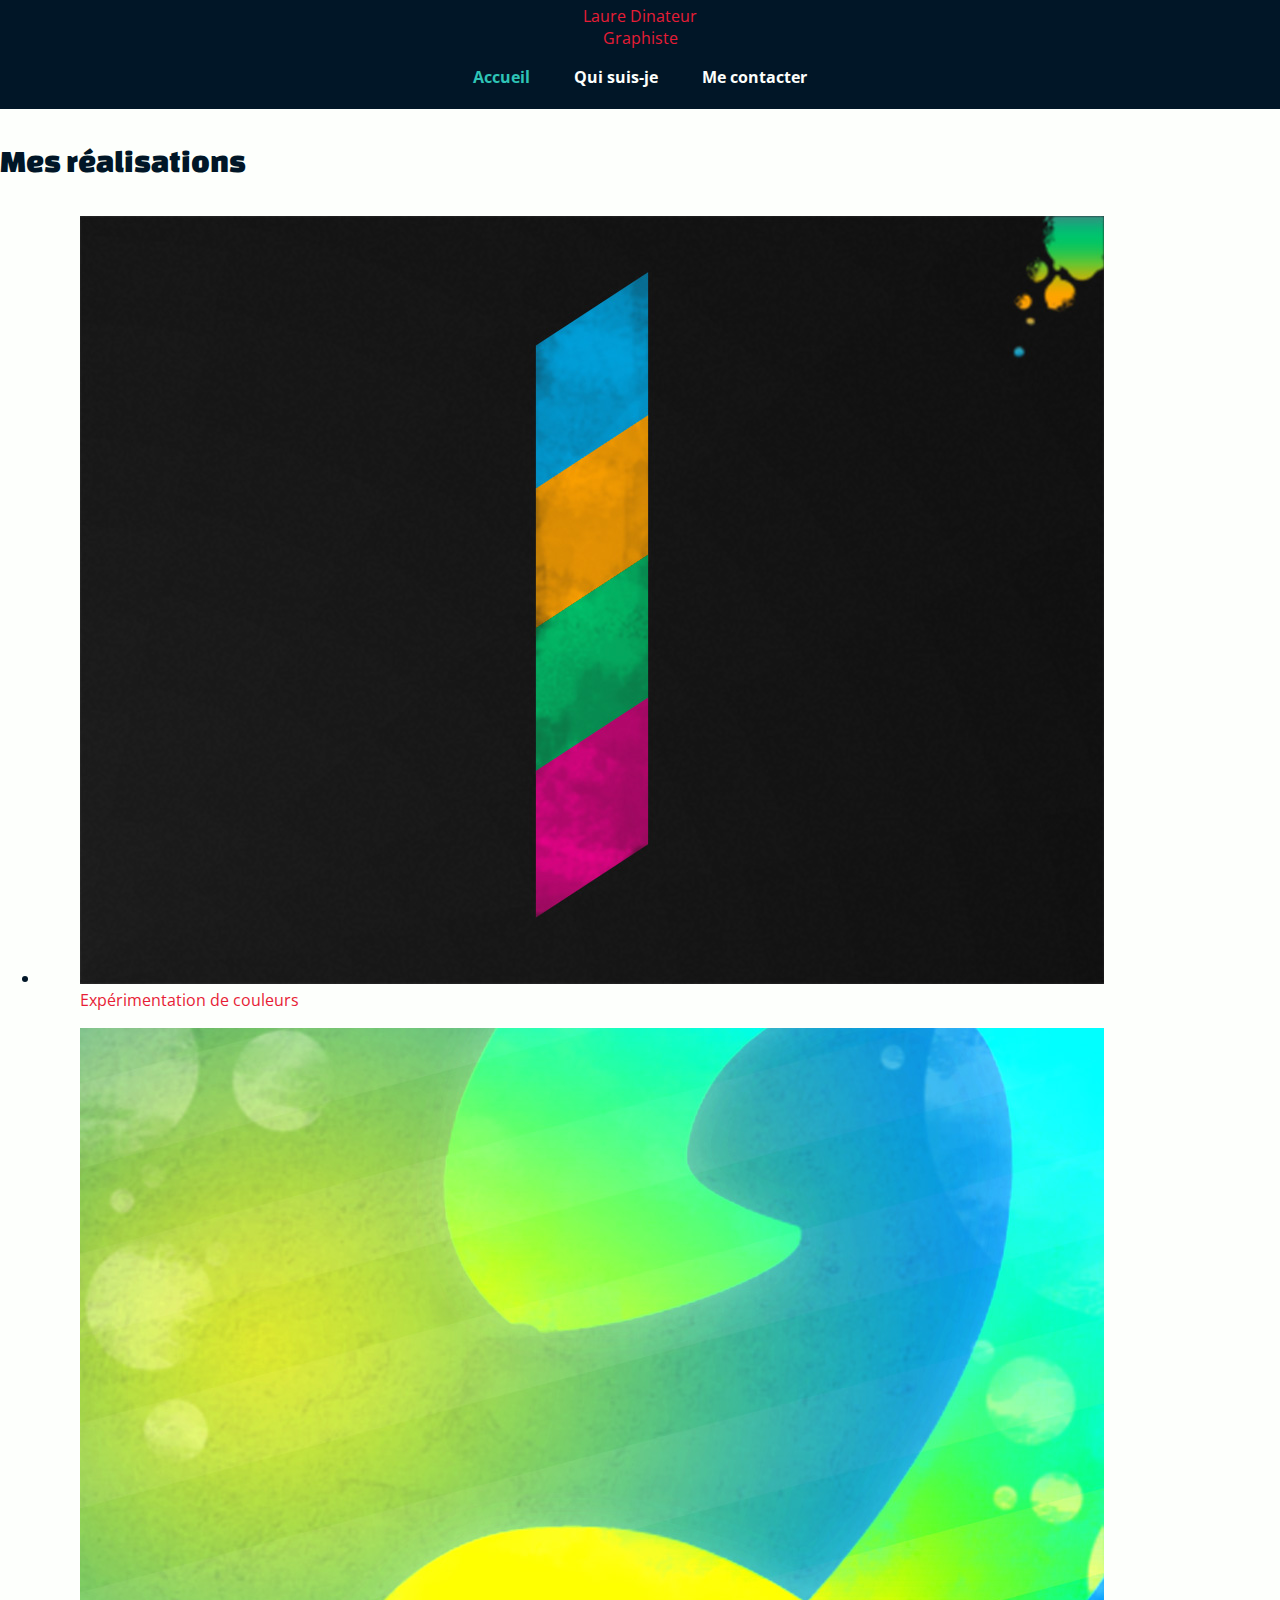
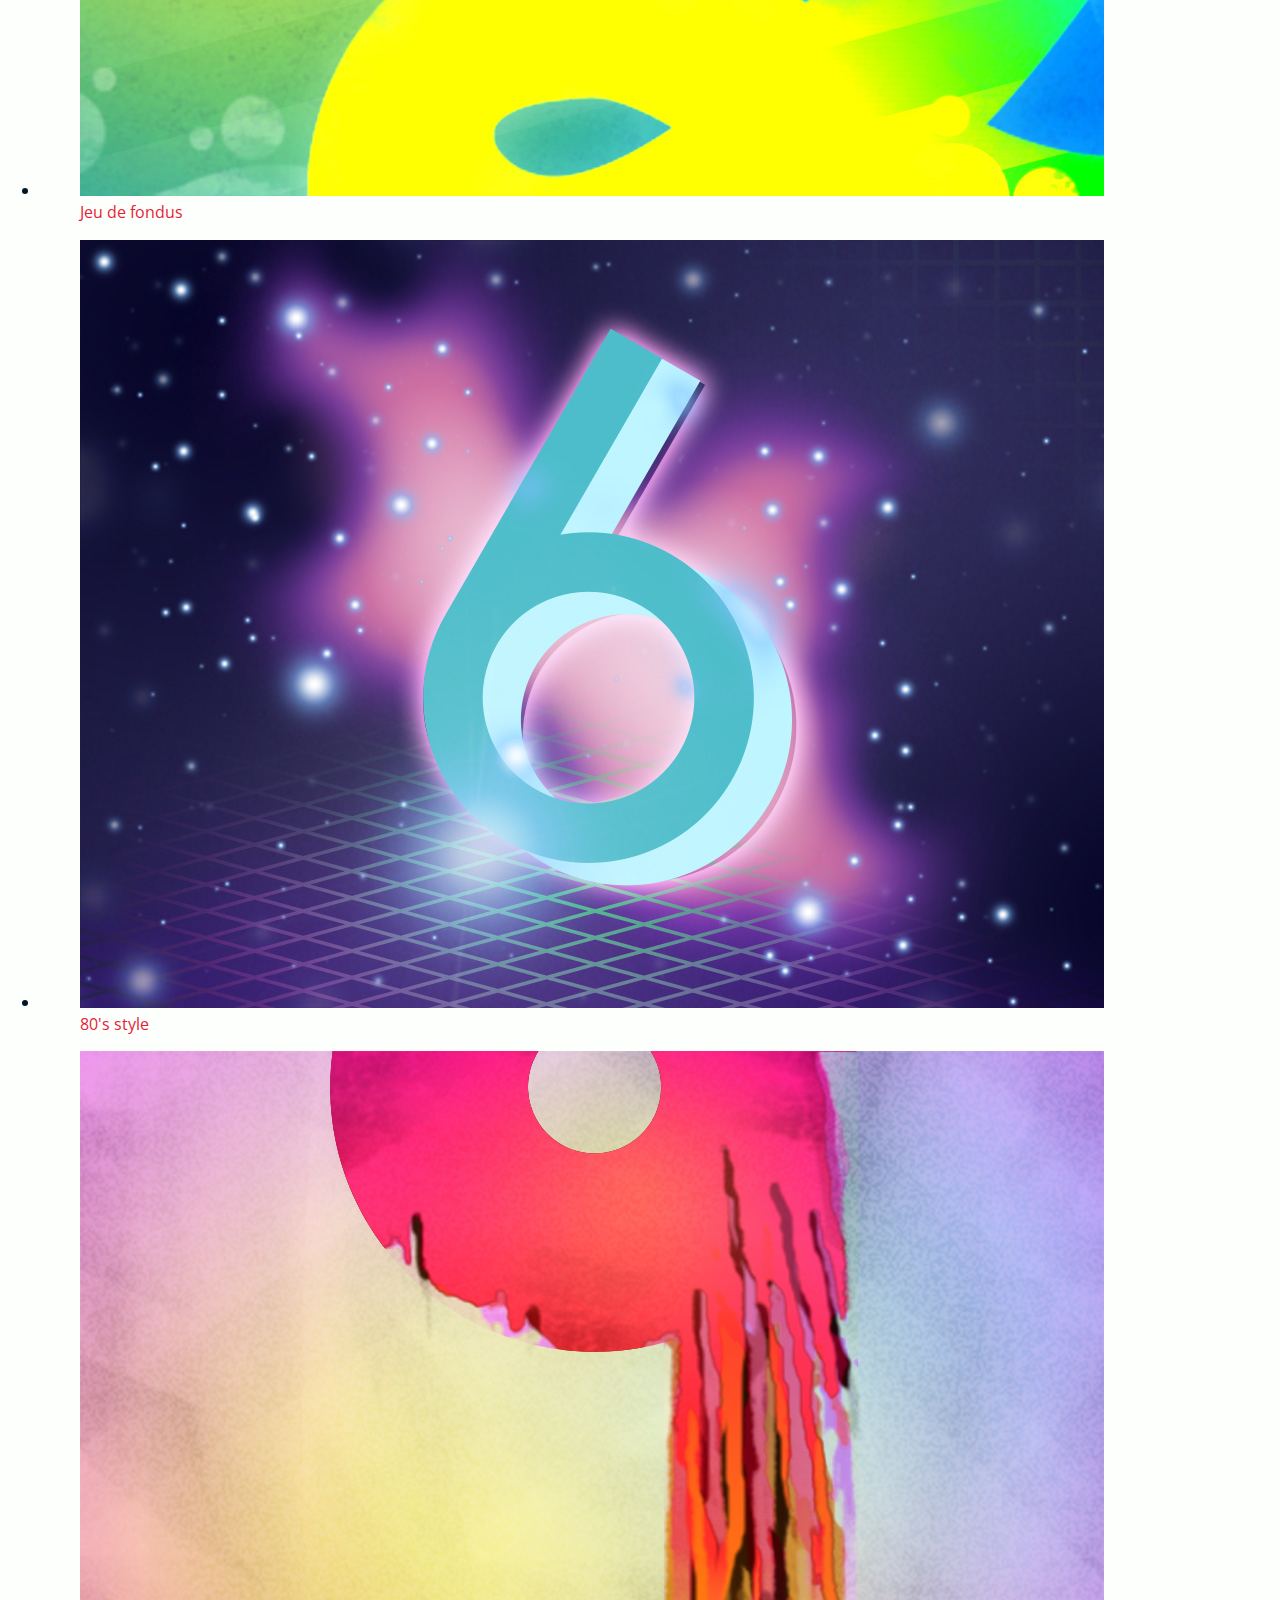
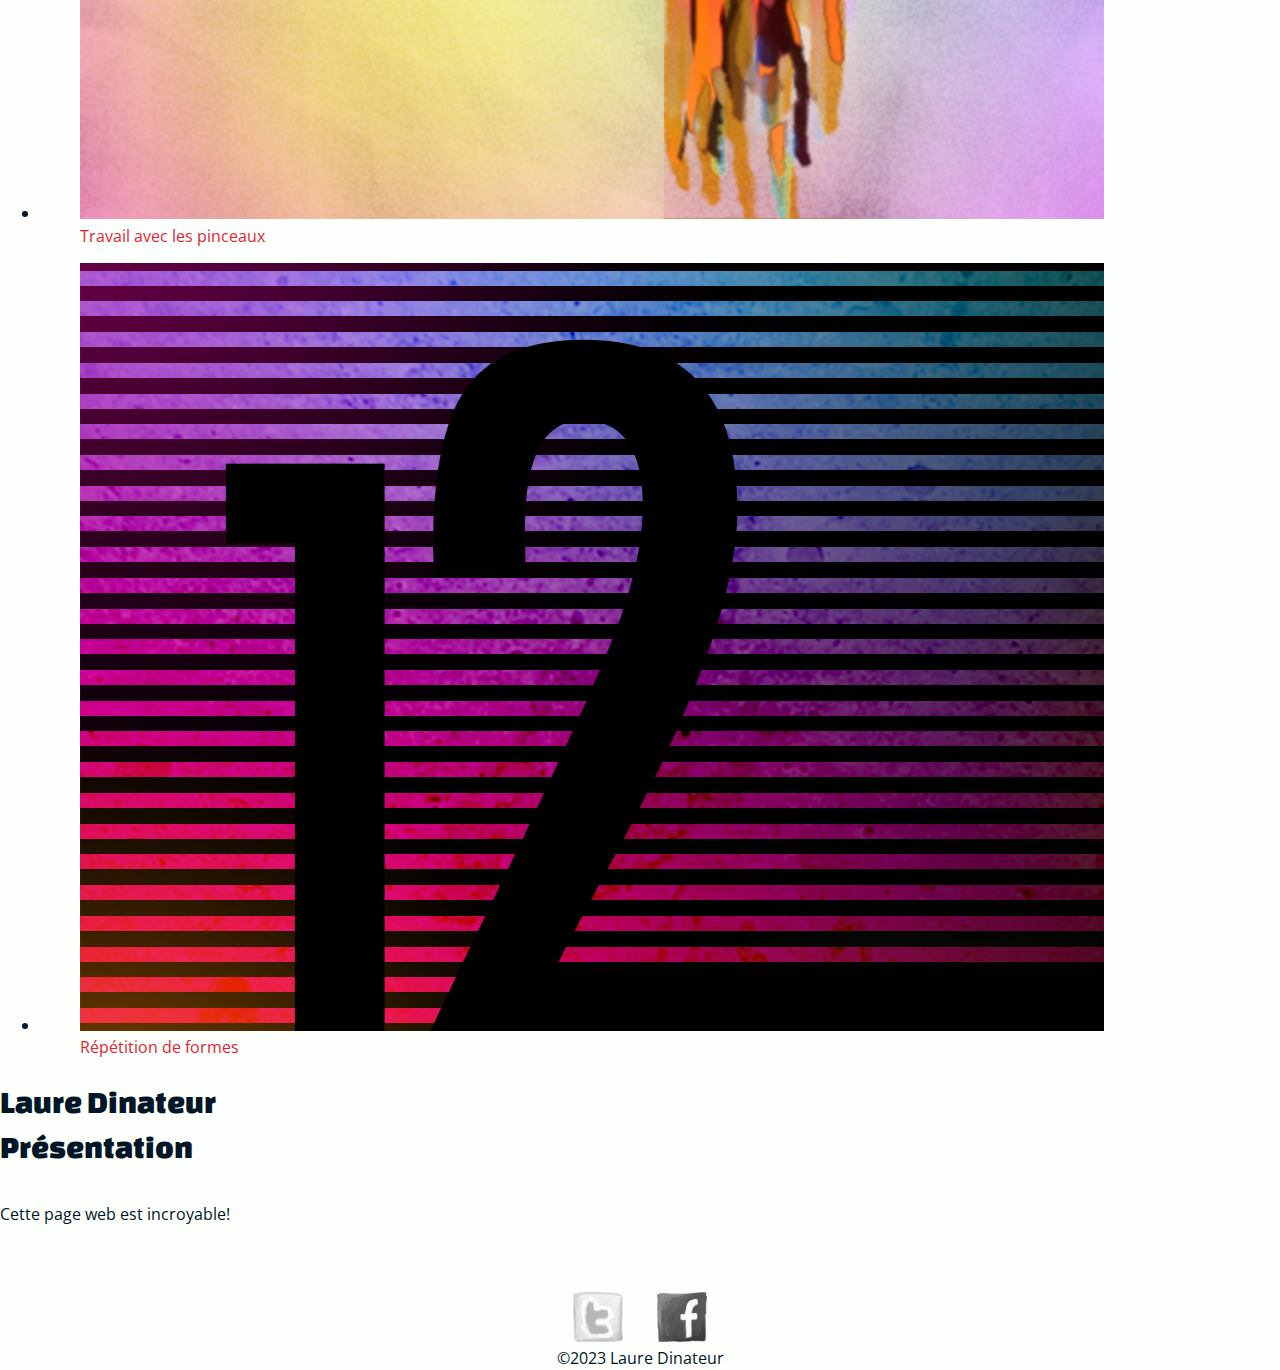
<file: index.html>
<!DOCTYPE html>
<html lang="fr">
<head>
    <!-- Encodage des caractères de la page -->
    <meta charset="utf-8">
    <!-- Ajuste la taille de la page aux différents appareils : pc, mobiles, tablettes -->
    <meta name="viewport" content="width=device-width, initial-scale=1, shrink-to-fit=no">
    <!-- Titre de la page. Visible dans l'onglet du navigateur -->

    <title>Accueil| Laure Dinateur - Graphiste</title>

    <title>Information| Laure Dinateur - Graphiste</title>

    <!-- Auteur -->
    <meta name="author" content="Luca Vandoni">
    <!-- Icône de base du site : FAVICON -->
    <link rel="icon" type="image/x-icon" href="img/favicon.ico">
    <link rel="stylesheet" href="css/css.css">
</head>
<body>
    <header>
        <a href="index.html">
            <div>Laure Dinateur</div>
            <div>Graphiste</div>
        </a>
        <nav>
            <ul>
                <li class="accueil"></li>
                <li><a class="actif" href="index.html">Accueil</a></li>
                <li><a href="information.html">Qui suis-je</a></li>
                <li><a href="contact.html">Me contacter</a></li>
            </ul>
        </nav>
    </header>
    <main>
        <!-- Titre principal (unique) de la page -->
        <h1>Mes réalisations</h1>
        <ul class="realisations">
            <li>
                <a href="img/numbers-01.jpg">
                    <figure>
                        <img src="img/numbers-01.jpg" alt="Tableau le chiffre 1">
                        <figcaption>Expérimentation de couleurs</figcaption>
                    </figure>
                </a>
            </li>
            <li>
                <a href="img/numbers-02.jpg">
                    <figure>
                        <img src="img/numbers-02.jpg" alt="Tableau le chiffre 2">
                        <figcaption>Jeu de fondus</figcaption>
                    </figure>
                </a>
            </li>
            <li>
                <a href="img/numbers-06.jpg">
                    <figure>
                        <img src="img/numbers-06.jpg" alt="Tableau le chiffre 6">
                        <figcaption>80's style</figcaption>
                    </figure>
                </a>
            </li>
            <li>
                <a href="img/numbers-09.jpg">
                    <figure>
                        <img src="img/numbers-09.jpg" alt="Tableau le chiffre 9">
                        <figcaption>Travail avec les pinceaux</figcaption>
                    </figure>
                </a>
            </li>
            <li>
                <a href="img/numbers-12.jpg">
                    <figure>
                        <img src="img/numbers-12.jpg" alt="Tableau le chiffre 12">
                        <figcaption>Répétition de formes</figcaption>
                    </figure>
                </a>
            </li>
        </ul>

        <h1>Laure Dinateur <br>
            Présentation
        </h1>

        <!-- Un paragraphe -->
        <p>Cette page web est incroyable!</p>
    </main>

    <footer>
        <ul>
            <li>
                <a href="https://twitter.com/lauredi">
                    <img src="img/twitter-draw.png" alt="voir mon twitter">
                </a>
            </li>
            <li>
                <a href="https://www.facebook.com/laure.dinateur">
                    <img src="img/facebook-draw.png" alt="voir mon facebook">
                </a>
            </li>
        </ul>
        <div>&copy;2023 Laure Dinateur</div>
    </footer>
</body>
</html>
</file>
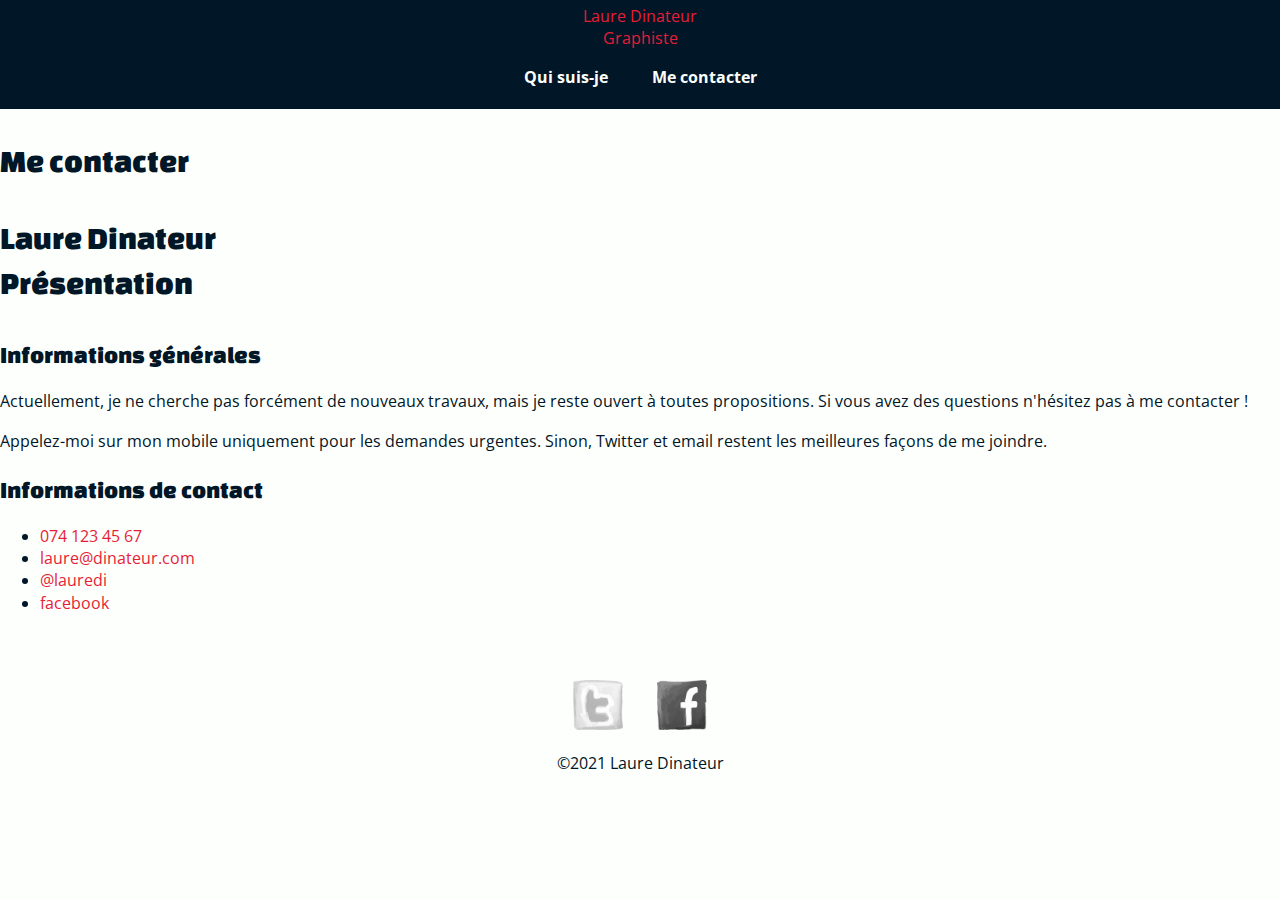
<file: contact.html>
<!DOCTYPE html>
<html lang="fr">
<head>
    <!-- Encodage des caractères de la page -->
    <meta charset="utf-8">
    <!-- Ajuste la taille de la page aux différents appareils : pc, mobiles, tablettes -->
    <meta name="viewport" content="width=device-width, initial-scale=1, shrink-to-fit=no">
    <!-- Titre de la page. Visible dans l'onglet du navigateur -->
    <title>Me contacter| Laure Dinateur - Graphiste</title>
    <title>Information| Laure Dinateur - Graphiste</title>
    <!-- Auteur -->
    <meta name="author" content="Luca Vandoni">
    <!-- Icône de base du site : FAVICON -->
    <link rel="icon" type="image/x-icon" href="img/favicon.ico">
    <link rel="stylesheet" href="css/css.css">
</head>
<body>
    <header>
        <a href="index.html">
            <div>Laure Dinateur</div>
            <div>Graphiste</div>
        </a>
        <nav>
            <ul>
                <li><a href="index.html">Accueil</a></li>
                <li><a href="information.html">Qui suis-je</a></li>
                <li><a href="contact.html">Me contacter</a></li>
            </ul>
        </nav>
    </header>
    <main>
        <!-- Titre principal (unique) de la page -->

        <h1>Me contacter</h1>

        <h1>Laure Dinateur <br>
            Présentation
        </h1>

        <section class="col1">
            <h2>Informations générales</h2>

            <p>Actuellement, je ne cherche pas forcément de nouveaux travaux,
                mais je reste ouvert à toutes propositions.
                Si vous avez des questions n'hésitez pas à me contacter !</p>

            <p>Appelez-moi sur mon mobile uniquement pour les demandes urgentes.
                Sinon, Twitter et email restent les meilleures
                façons de me joindre.</p>

        </section><section class="col2">

        <h2>Informations de contact</h2>

        <ul class="contact-info">
            <li>
                <a href="tel:0741234567">074 123 45 67</a>
            </li>
            <li>
                <a href="mailto:laure@dinateur.com">laure@dinateur.com</a>
            </li>
            <li>
                <a href="https://twitter.com/lauredi">@lauredi</a>
            </li>
            <li>
                <a href="https://www.facebook.com/laure.dinateur">facebook</a>
            </li>
        </ul>
    </section>
    </main>
    <!-- Pied de page du site -->
    <footer>
        <nav>
            <ul>
                <li>
                    <a href="https://twitter.com/lauredi">
                        <img src="img/twitter-draw.png" alt="Twitter">
                    </a>
                </li>
                <li>
                    <a href="https://www.facebook.com/laure.dinateur">
                        <img src="img/facebook-draw.png" alt="Facebook">
                    </a>
                </li>
            </ul>
        </nav>

        <div>&copy;2021 Laure Dinateur</div>
        <!-- Utiliser les HTML entities pour intégrer des caractères spéciaux à
        votre page comme le copyright : © => &copy;
        Référence : https://dev.w3.org/html5/html-author/charref
        -->
    </footer>
</body>
</html>
</file>
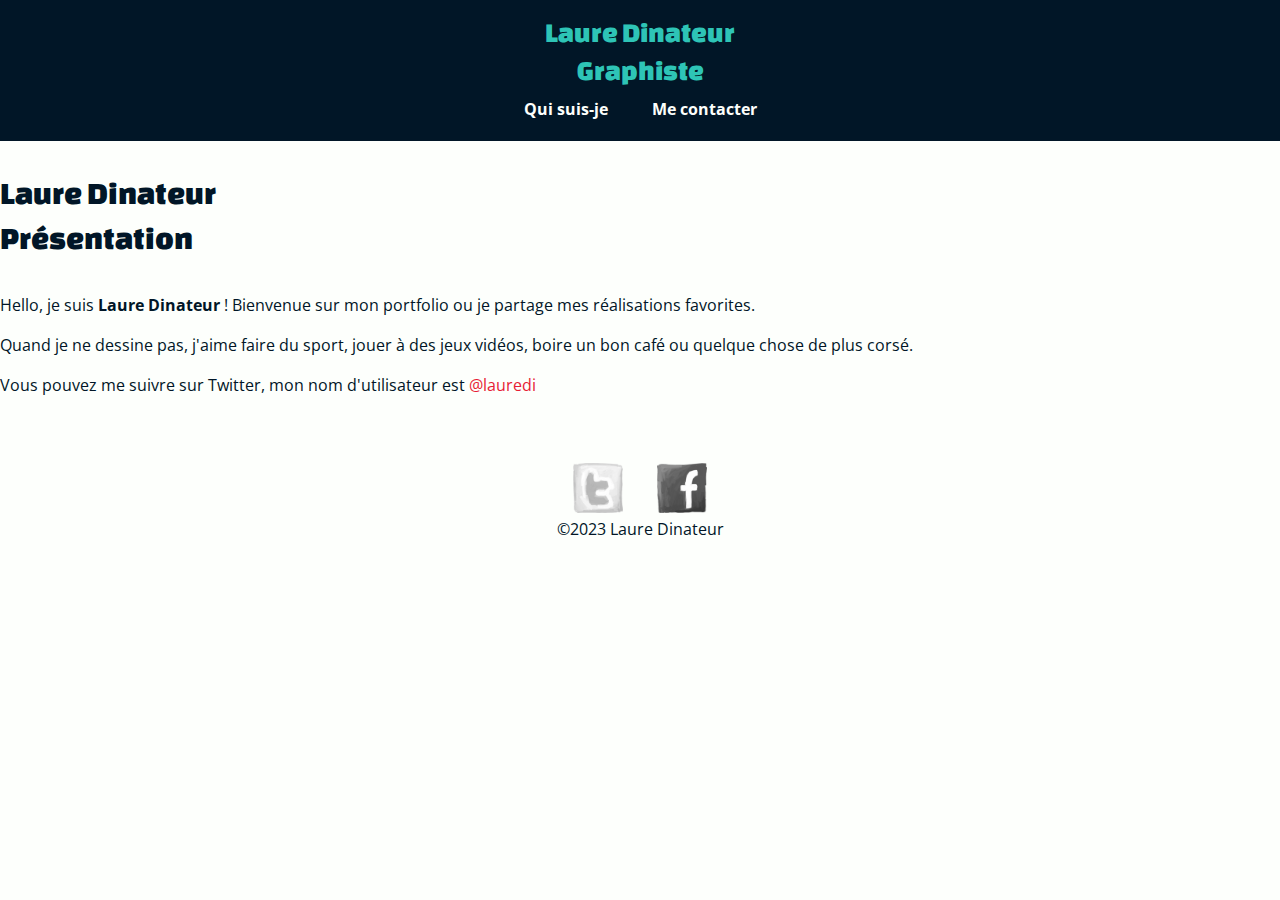
<file: information.html>
<!DOCTYPE html>
<html lang="fr">
<head>
    <!-- Encodage des caractères de la page -->
    <meta charset="utf-8">
    <!-- Ajuste la taille de la page aux différents appareils : pc, mobiles, tablettes -->
    <meta name="viewport" content="width=device-width, initial-scale=1, shrink-to-fit=no">
    <!-- Titre de la page. Visible dans l'onglet du navigateur -->
    <title>Information| Laure Dinateur - Graphiste</title>
    <!-- Auteur -->
    <meta name="author" content="Luca Vandoni">
    <!-- Icône de base du site : FAVICON -->
    <link rel="icon" type="image/x-icon" href="img/favicon.ico">
    <link rel="stylesheet" href="css/css.css">
</head>
<body>
    <header>
        <a href="index.html">
            <div class="nom">Laure Dinateur</div>
            <div class="metier">Graphiste</div>
        </a>
        <nav>
            <ul>
                <li><a href="index.html">Accueil</a></li>
                <li><a href="information.html">Qui suis-je</a></li>
                <li><a href="contact.html">Me contacter</a></li>
            </ul>
        </nav>
    </header>
    <main>
        <!-- Titre principal (unique) de la page -->
        <h1>Laure Dinateur <br>
            Présentation
        </h1>
        <!-- Un paragraphe -->
        <p> Hello, je suis <strong> Laure Dinateur</strong> ! Bienvenue sur mon portfolio ou
            je partage mes réalisations favorites.</p>
        <p>Quand je ne dessine pas, j'aime faire du sport, jouer à des jeux vidéos,
            boire un bon café ou quelque chose de plus corsé.</p>
        <p> Vous pouvez me suivre sur Twitter, mon nom
            d'utilisateur est <a href="https://twitter.com/lauredi" target="_blank"> @lauredi </a> </p>

    </main>
    <footer>
        <ul>
            <li>
                <a href="https://twitter.com/lauredi">
                <img src="img/twitter-draw.png" alt="voir mon twitter">
                </a>
            </li>
            <li>
                <a href="https://www.facebook.com/laure.dinateur">
                    <img src="img/facebook-draw.png" alt="voir mon facebook">
                </a>
            </li>
        </ul>
        <div>&copy;2023 Laure Dinateur</div>
    </footer>

</body>

</html>
</file>
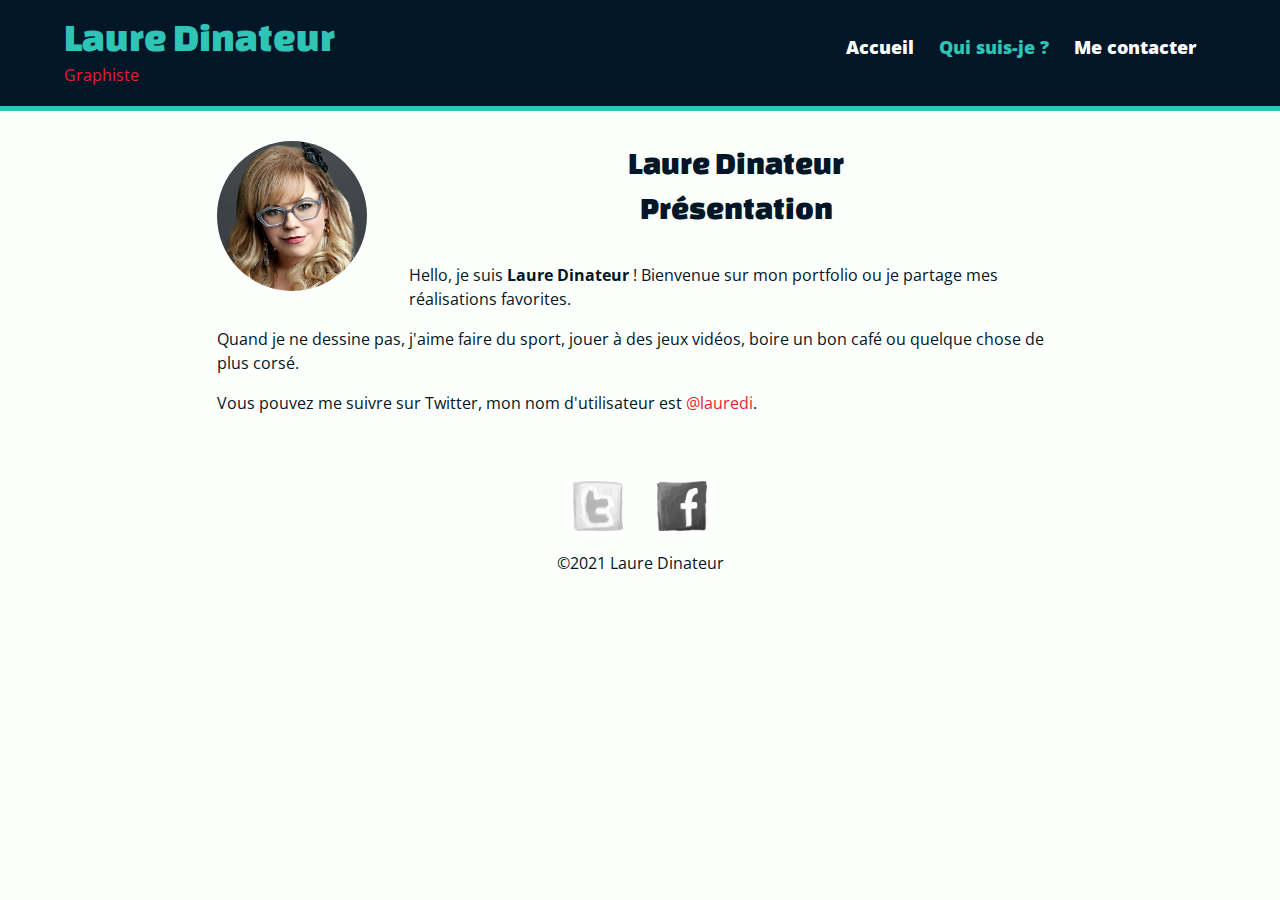
<file: informations.html>
<!DOCTYPE html>
<html lang="fr"> <!-- Ne pas oublier de préciser la langue -->
<head>
    <!-- Encodage des caractères de la page -->
    <meta charset="UTF-8">

    <!-- viewport - Ajuste la taille de la page aux différents appareils : pc, mobiles, tablettes -->
    <meta name="viewport" content="width=device-width, initial-scale=1.0">

    <!-- Titre de la page. Visible dans l'onglet du navigateur -->
    <title>Informations | Laure Dinateur | Graphiste</title>

    <!-- Auteur -->
    <meta name="author" content="Laure Dinateur">

    <!-- Description de la page -->
    <meta name="description" content="Présentation de Laure Dinateur graphiste à Delémont" />

    <!-- Styles -->
    <!-- Reset CSS redéfinit le style de toutes les balises  HTML -->
    <link rel="stylesheet" href="css/normalize.css">
    <!-- Feuille de style principale du site -->
    <link rel="stylesheet" href="css/main.css">
    <!-- Feuille de style contenant les adaptations pour les différents tailles d'écran -->
    <link rel="stylesheet" href="css/responsive.css">

    <!-- Icône de base du site : FAVICON -->
    <link rel="icon" type="image/x-icon" href="favicon.ico" sizes="16x16">
</head>
<body class="page-infos">
<!-- Astuce : ajouter un class page-xxx à <body> afin de différencier les pages en CSS -->

<!-- Entête du site -->
<header>
    <!-- Logo du site -->
    <a class="logo" href="index.html">
        <div class="nom">Laure Dinateur</div>
        <div class="metier">Graphiste</div>
    </a><nav><!-- Menu de navigation -->
        <ul>
            <li>
                <a href="index.html">Accueil</a>
            </li>
            <li>
                <!-- Lien actif : On ajoute la classe .actif au lien
                représentant la page actuelle -->
                <a class="actif" href="informations.html">Qui suis-je ?</a>
            </li>
            <li>
                <a href="contact.html">Me contacter</a>
            </li>
        </ul>
    </nav>
</header>
<!--
Contenu principal du site

Si l'élément <main> existe, Google se concentrera sur son contenu pour le
référencement et oubliera le reste de votre site. TRES IMPORTANT !!!
-->
<main>


    <img class="profile-photo"
         src="img/laure-dinateur-graphiste.jpg"
         alt="Photo de Laure Dinateur"
    >    <!-- Ne pas oublier le texte alternatif ALT des images -->

    <!-- Titre principal du site, il ne doit y en avoir qu'un dans la page et
         il faut le placer dans <main> -->
    <h1>
        Laure Dinateur <br>
        Présentation
    </h1>

    <p>Hello, je suis <strong>Laure Dinateur</strong> !
        Bienvenue sur mon portfolio ou je partage
        mes réalisations favorites.</p>

    <p>Quand je ne dessine pas, j'aime faire du sport, jouer à des jeux vidéos,
        boire un bon café ou quelque chose de plus corsé.</p>

    <p>Vous pouvez me suivre sur Twitter, mon nom d'utilisateur est
        <a href="https://twitter.com/lauredi">@lauredi</a>.</p>
</main>
<!-- Pied de page du site -->
<footer>
    <nav>
        <ul>
            <li>
                <a href="https://twitter.com/lauredi">
                    <img src="img/twitter-draw.png" alt="Twitter">
                </a>
            </li>
            <li>
                <a href="https://www.facebook.com/laure.dinateur">
                    <img src="img/facebook-draw.png" alt="Facebook">
                </a>
            </li>
        </ul>
    </nav>

    <div>&copy;2021 Laure Dinateur</div>
    <!-- Utiliser les HTML entities pour intégrer des caractères spéciaux à
    votre page comme le copyright : © => &copy;
    Référence : https://dev.w3.org/html5/html-author/charref
    -->
</footer>
</body>
</html>
</file>
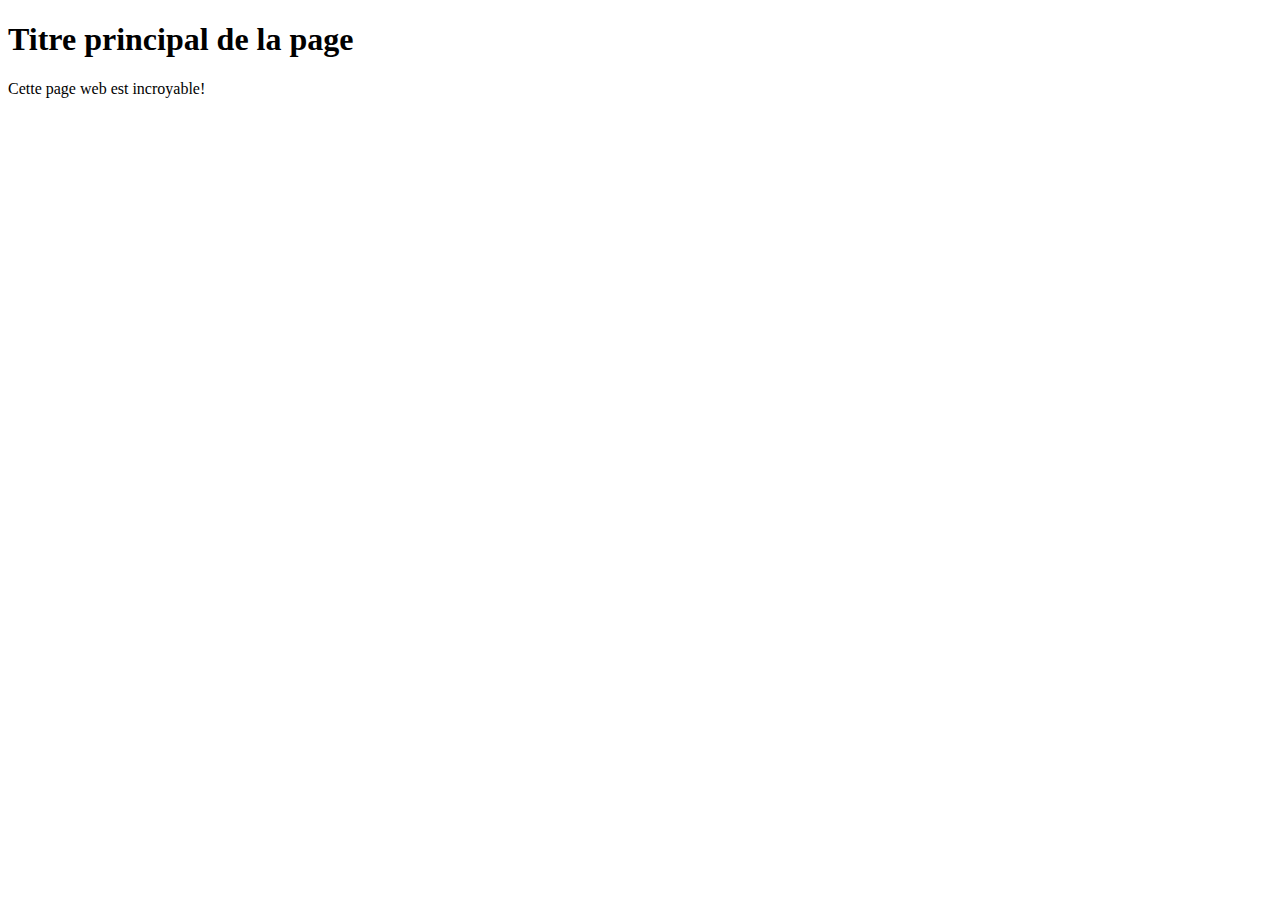
<file: _sources/base.html>
<!DOCTYPE html>
<html lang="fr">
<head>
    <!-- Encodage des caractères de la page -->
    <meta charset="utf-8">
    <!-- Ajuste la taille de la page aux différents appareils : pc, mobiles, tablettes -->
    <meta name="viewport" content="width=device-width, initial-scale=1, shrink-to-fit=no">
    <!-- Titre de la page. Visible dans l'onglet du navigateur -->
    <title>Titre de la page | nom du site</title>
    <!-- Auteur -->
    <meta name="author" content="Steve Fallet">
    <!-- Icône de base du site : FAVICON -->
    <link rel="icon" type="image/x-icon" href="favicon.ico">
</head>
<body>
<header> </header>
    <!-- Titre principal (unique) de la page -->
	<h1>Titre principal de la page</h1>
    <!-- Un paragraphe -->
    <p>Cette page web est incroyable!</p>
</body>

</html>
</file>
<file: css/css.css>
/* open-sans-regular - latin */
@font-face {
    font-display: swap; /* Check https://developer.mozilla.org/en-US/docs/Web/CSS/@font-face/font-display for other options. */
    font-family: 'Open Sans';
    font-style: normal;
    font-weight: 400;
    src: url('../fonts/open-sans-v36-latin-regular.woff2') format('woff2'); /* Chrome 36+, Opera 23+, Firefox 39+, Safari 12+, iOS 10+ */
}

/* open-sans-italic - latin */
@font-face {
    font-display: swap; /* Check https://developer.mozilla.org/en-US/docs/Web/CSS/@font-face/font-display for other options. */
    font-family: 'Open Sans';
    font-style: italic;
    font-weight: 400;
    src: url('../fonts/open-sans-v36-latin-italic.woff2') format('woff2'); /* Chrome 36+, Opera 23+, Firefox 39+, Safari 12+, iOS 10+ */
}

/* open-sans-700 - latin */
@font-face {
    font-display: swap; /* Check https://developer.mozilla.org/en-US/docs/Web/CSS/@font-face/font-display for other options. */
    font-family: 'Open Sans';
    font-style: normal;
    font-weight: 700;
    src: url('../fonts/open-sans-v36-latin-700.woff2') format('woff2'); /* Chrome 36+, Opera 23+, Firefox 39+, Safari 12+, iOS 10+ */
}
/* changa-one-regular - latin */
@font-face {
    font-display: swap; /* Check https://developer.mozilla.org/en-US/docs/Web/CSS/@font-face/font-display for other options. */
    font-family: 'Changa One';
    font-style: normal;
    font-weight: 400;
    src: url('../fonts/changa-one-v20-latin-regular.woff2') format('woff2'); /* Chrome 36+, Opera 23+, Firefox 39+, Safari 12+, iOS 10+ */
}

* {
    box-sizing: border-box;
}

body {
    font-family: 'Open Sans',Arial, sans-serif;
    font-weight: 400;
    font-size: 1rem;
    line-height: 1.4;
    color: #011627;
    background-color:#fdfffc;
    margin: 0;
}

img {
    max-width: 100%;
    height: auto;
    width: auto;
}

a {
    color: #e71d36;
    text-decoration: none;
}

h1,
h2,
h3{
    font-family: "Changa One",sans-serif;

    font-weight: 400;
}
h1{
    font-size: 2rem;
    margin-bottom: 1em;
}
h2{
    font-size: 1.5rem;
    margin-bottom: .75em;
}
p{
    line-height: 1.5;
}

/*****************************
       Entête de page
 ******************************/

header{
    background-color: #011627;
    padding: 5px;
    margin-bottom: 30px;
    text-align: center;

}

header .nom,
header .metier {
    color: #2ec4b6;
    font-family: "Changa One", cursive  ;
    font-weight: 400;
    font-size: 1.75em;
    margin: 1rem 0;
    line-height: 0.8;

}

header.métier{
    font-size: 1em;
    color: #e71d36;
    margin: -5px 0 0;
}

/* nave menu */

 header nav ul{
    padding: 0;
    display:flex;
    gap: 1.5em;
    justify-content: center;
}
header nav ul li {
    display: inline-block;
}

 header nav a,
 header nav a:visited{
     font-weight: bold;
     padding: 15px 10px;
     color: #fdfffc;
 }
header nav a.actif,
header nav a:hover{

    color: #2ec4b6;
}
header nav li:first-of-type{
    display: none  ;
}

/***********************
******** FOOTER ********
************************/

footer {
    text-align: center;
    padding: 50px 0 0; /* 50px en haut */
}

footer nav {
    margin-bottom: 1rem;
}

footer ul {
    list-style: none;
    padding: 0;
    margin: 0;
}

footer ul li {
    display: inline-block;
}

footer ul li img {
    width: 50px;
    height: 50px;
    margin: 0 15px;

    -webkit-filter: grayscale(1);
    filter: grayscale(1);

    -webkit-transition: -webkit-filter 500ms linear;
    transition: filter 500ms linear;
}

footer ul li img:hover {
    -webkit-filter: grayscale(0);
    filter: grayscale(0);
}

.page-contact .contact-info {
    list-style: none;
    padding: 0;
    margin: 0 0 0 10px;
}

.page-contact .contact-info li {
    margin-bottom: .5em;
}

.page-contact .contact-info li a {
    background-repeat: no-repeat;
    background-size: 20px 20px;
    background-position: 0 2px;

    padding: 0 0 0 30px;
}
img {
    max-width: 100%; /* Empêche le débordement des images */
    height: auto; /* Règle problème des tailles saisies en HTML */
    width: auto;
}
</file>
<file: css/main.css>
/***************************
 ********* POLICES *********
 **************************/

/* changa-one-regular - latin */
@font-face {
    font-family: 'Changa One';
    font-style: normal;
    font-weight: 400;
    src: url('../fonts/changa-one-v13-latin-regular.eot'); /* IE9 Compat Modes */
    src: local(''),
    url('../fonts/changa-one-v13-latin-regular.eot?#iefix') format('embedded-opentype'), /* IE6-IE8 */
    url('../fonts/changa-one-v13-latin-regular.woff2') format('woff2'), /* Super Modern Browsers */
    url('../fonts/changa-one-v13-latin-regular.woff') format('woff'), /* Modern Browsers */
    url('../fonts/changa-one-v13-latin-regular.ttf') format('truetype'), /* Safari, Android, iOS */
    url('../fonts/changa-one-v13-latin-regular.svg#ChangaOne') format('svg'); /* Legacy iOS */
}

/* open-sans-regular - latin */
@font-face {
    font-family: 'Open Sans';
    font-style: normal;
    font-weight: 400;
    src: url('../fonts/open-sans-v27-latin-regular.eot'); /* IE9 Compat Modes */
    src: local(''),
    url('../fonts/open-sans-v27-latin-regular.eot?#iefix') format('embedded-opentype'), /* IE6-IE8 */
    url('../fonts/open-sans-v27-latin-regular.woff2') format('woff2'), /* Super Modern Browsers */
    url('../fonts/open-sans-v27-latin-regular.woff') format('woff'), /* Modern Browsers */
    url('../fonts/open-sans-v27-latin-regular.ttf') format('truetype'), /* Safari, Android, iOS */
    url('../fonts/open-sans-v27-latin-regular.svg#OpenSans') format('svg'); /* Legacy iOS */
}

/* open-sans-700 - latin */
@font-face {
    font-family: 'Open Sans';
    font-style: normal;
    font-weight: 700;
    src: url('../fonts/open-sans-v27-latin-700.eot'); /* IE9 Compat Modes */
    src: local(''),
    url('../fonts/open-sans-v27-latin-700.eot?#iefix') format('embedded-opentype'), /* IE6-IE8 */
    url('../fonts/open-sans-v27-latin-700.woff2') format('woff2'), /* Super Modern Browsers */
    url('../fonts/open-sans-v27-latin-700.woff') format('woff'), /* Modern Browsers */
    url('../fonts/open-sans-v27-latin-700.ttf') format('truetype'), /* Safari, Android, iOS */
    url('../fonts/open-sans-v27-latin-700.svg#OpenSans') format('svg'); /* Legacy iOS */
}

/* open-sans-800 - latin */
@font-face {
    font-family: 'Open Sans';
    font-style: normal;
    font-weight: 800;
    src: url('../fonts/open-sans-v27-latin-800.eot'); /* IE9 Compat Modes */
    src: local(''),
    url('../fonts/open-sans-v27-latin-800.eot?#iefix') format('embedded-opentype'), /* IE6-IE8 */
    url('../fonts/open-sans-v27-latin-800.woff2') format('woff2'), /* Super Modern Browsers */
    url('../fonts/open-sans-v27-latin-800.woff') format('woff'), /* Modern Browsers */
    url('../fonts/open-sans-v27-latin-800.ttf') format('truetype'), /* Safari, Android, iOS */
    url('../fonts/open-sans-v27-latin-800.svg#OpenSans') format('svg'); /* Legacy iOS */
}

/* open-sans-italic - latin */
@font-face {
    font-family: 'Open Sans';
    font-style: italic;
    font-weight: 400;
    src: url('../fonts/open-sans-v27-latin-italic.eot'); /* IE9 Compat Modes */
    src: local(''),
    url('../fonts/open-sans-v27-latin-italic.eot?#iefix') format('embedded-opentype'), /* IE6-IE8 */
    url('../fonts/open-sans-v27-latin-italic.woff2') format('woff2'), /* Super Modern Browsers */
    url('../fonts/open-sans-v27-latin-italic.woff') format('woff'), /* Modern Browsers */
    url('../fonts/open-sans-v27-latin-italic.ttf') format('truetype'), /* Safari, Android, iOS */
    url('../fonts/open-sans-v27-latin-italic.svg#OpenSans') format('svg'); /* Legacy iOS */
}

/* open-sans-700italic - latin */
@font-face {
    font-family: 'Open Sans';
    font-style: italic;
    font-weight: 700;
    src: url('../fonts/open-sans-v27-latin-700italic.eot'); /* IE9 Compat Modes */
    src: local(''),
    url('../fonts/open-sans-v27-latin-700italic.eot?#iefix') format('embedded-opentype'), /* IE6-IE8 */
    url('../fonts/open-sans-v27-latin-700italic.woff2') format('woff2'), /* Super Modern Browsers */
    url('../fonts/open-sans-v27-latin-700italic.woff') format('woff'), /* Modern Browsers */
    url('../fonts/open-sans-v27-latin-700italic.ttf') format('truetype'), /* Safari, Android, iOS */
    url('../fonts/open-sans-v27-latin-700italic.svg#OpenSans') format('svg'); /* Legacy iOS */
}



/************************
******** GENERAL ********
************************/

/* Palette des couleurs :  https://coolors.co/e7e9eb-fdfffc-2ec4b6-e71d36-011627 */

* {
    box-sizing: border-box;
}

/* Couleur et polices de base du site */
body {
    background-color: #fdfffc ;
    color: #011627;
    font-family: 'Open Sans', sans-serif; /* Ne pas oublier de terminer avec une police générique */
    font-size: 1rem; /* = 1 x 16px */
    font-weight: 400;
    line-height: 1.4;
}

/* Police des titres */
h1, h2, h3, h4, h5, h6, .nom {
    font-family: 'Changa One', cursive;
    font-weight: 400; /* Pas oublier de préciser l'épaisseur */
}

h1 {
    font-size: 2rem;
    margin: 0 0 1em;
}

h2 {
    font-size: 1.5rem;
    margin: 0 0 .75em;
}

p {
    line-height: 1.5;
}

a {
    color: #e71d36;
    text-decoration: none;
}

img {
    max-width: 100%; /* Empêche le débordement des images */
    height: auto; /* Règle problème des tailles saisies en HTML */
    width: auto;
}

/***********************
******** HEADER ********
***********************/

header {
    text-align: center;
    background-color: #011627;
    padding: 5px 0 0 0;
    margin: 0 0 30px 0;
}

header .logo {
    margin: 0;
}

header .nom {
    font-family: 'Changa One', cursive;
    font-weight: 400;
    color: #2ec4b6;
    font-size: 1.75rem;
    margin: 1rem 0;
    line-height: 0.8;
}

header .metier {
    margin: -5px 0 0; /*-5px haut 0 g/d 0 bas */
}

/***********************
******** NAV MENU ******
************************/
header nav {
    padding: 10px 0;
    margin: 20px 0 0;
}

header nav ul {
    list-style: none;
    margin: 0 10px;
    padding: 0;
}

header nav ul li {
    display: inline-block;
}

header nav li.accueil {
    display: none;
}

header nav a,
header nav a:visited {
    color: #fdfffc;
    padding: 15px 10px;
    font-weight: 800;
}

header nav a.actif,
header nav a:hover {
    color: #2ec4b6;
}



/***********************
******** MAIN ********
************************/

main {
    margin: 0 5%;
}

/***********************
******** FOOTER ********
************************/

footer {
    text-align: center;
    padding: 50px 0 0; /* 50px en haut */
}

footer nav {
    margin-bottom: 1rem;
}

footer ul {
    list-style: none;
    padding: 0;
    margin: 0;
}

footer ul li {
    display: inline-block;
}

footer ul li img {
    width: 50px;
    height: 50px;
    margin: 0 15px;

    -webkit-filter: grayscale(1);
    filter: grayscale(1);

    -webkit-transition: -webkit-filter 500ms linear;
    transition: filter 500ms linear;
}

footer ul li img:hover {
    -webkit-filter: grayscale(0);
    filter: grayscale(0);
}

/***********************
****** PAGE INDEX ******
************************/

.page-index .realisations {
    /* FLEXBOX : https://css-tricks.com/snippets/css/a-guide-to-flexbox/ */
    display: flex; /* Indique que l'élément est un container Flexbox */
    flex-direction: row; /* Les éléments s'affiche sur la même ligne */
    flex-wrap: wrap; /* Les éléments peuvent s'afficher sur la ligne suivante si pas assez de place */
    justify-content: space-between; /* L'espace libre dans la ligne est redistribué entre les éléments */
    align-items: flex-start; /* Alignement vertical sur le haut des éléments */

    list-style-type: none; /* suppression des puces */
    margin: 0;
    padding: 0;
}

.page-index .realisations li {
    flex-basis: 50%; /* Taille de base pour les éléments du container flex */
    flex-grow: 2;
    margin: 0;
    padding: 1rem 2.5%;
}

.page-index .realisations li a {
    color: #011627;
}

.page-index .realisations figure {
    margin: 0;
    background-color: #e7e9eb;
}

.page-index .realisations figcaption {
    padding: 10px;
    font-size: 1rem;
}

/***********************
****** PAGE INFOS ******
************************/

.page-infos .profile-photo {
    display: block;
    max-width: 150px;
    margin: 0 auto 30px;
    border-radius: 50%;
}

.page-infos h1 {
    text-align: center;
}

/***********************
****** PAGE CONTACT ****
************************/

.page-contact .contact-info {
    list-style: none;
    padding: 0;
    margin: 0 0 0 10px;
}

.page-contact .contact-info li {
    margin-bottom: .5em;
}

.page-contact .contact-info li a {
    background-repeat: no-repeat;
    background-size: 20px 20px;
    background-position: 0 2px;

    padding: 0 0 0 30px;
}

/*
Sélecteur d'attribut CSS
http://www.w3schools.com/css/css_attribute_selectors.asp
    - commence par   ^=
    - contient       *=
    - se termine par $=
*/

.page-contact .contact-info li a[href^="tel"] {
    background-image: url('../img/phone.png');
}

.page-contact .contact-info li a[href^="mailto"] {
    background-image: url('../img/mail.png');
}

.page-contact .contact-info li a[href*="twitter"] {
    background-image: url('../img/twitter.png');
}

.page-contact .contact-info li a[href*="facebook"] {
    background-image: url('../img/facebook.png');
}
</file>
<file: css/responsive.css>
/* Pour les écrans >= 480px */
@media only screen and (min-width: 480px) {

    /*Passage sur 3 cols*/
    .page-index .realisations li {
        flex-basis: calc(100%/3);
        flex-grow: 3; /* Peut prendre la place de 2 à 3 éléments si disponible */
    }

    /* Habillage flottant pour l'image de la page infos*/
    .page-infos .profile-photo {
        float: left; /* pas oublier overflow: auto au parent */
        margin: 0 5% 20px 0;
    }

    .page-contact .col1,
    .page-contact .col2 {
        display: inline-block;
        vertical-align: top;
        width: 50%;

    }

    .page-contact .col2 {
        width: 40%;
        margin-left: 10%;
    }
} /* min-width: 480px */

/* Pour les écrans >= 660px */
@media screen and (min-width: 660px) {

    header {
        border-bottom: 5px solid #2ec4b6;
    }

    header .logo {
        display: inline-block;
        vertical-align: top;
        text-align: left;
        width: 42%;
        margin-left: 5%;
    }

    header .logo .nom {
        font-size: 2.5rem;
    }

    header .logo .metier {
        margin-bottom: 20px;
    }

    header nav {
        display: inline-block;
        vertical-align: top;
        text-align: right;
        width: 48%;
        margin-right: 5%;
        font-size: 1.125rem;
    }
}

/* Pour les écrans >= 910px
    - Afficher le lien vers l'accueil: index.html
*/
@media screen and (min-width: 910px) {

    /* affiche le lien accueil */
    header nav a[href="index.html"] {
        display: inline;
    }

    main, footer {
        max-width: calc(910px - 5%);
        margin: 0 auto; /* 0 haut/bas & auto gauche/droite */
    }
}
</file>
